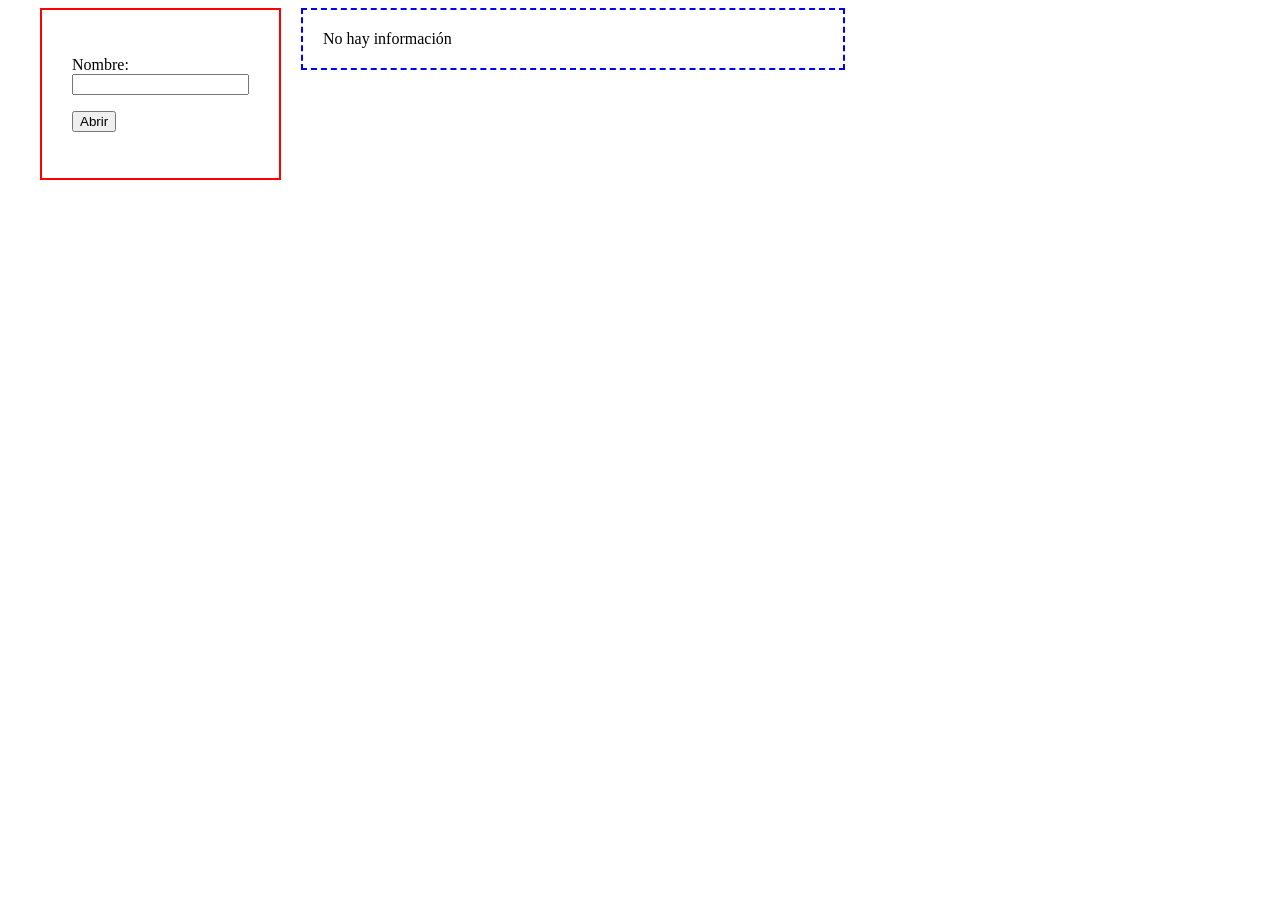
<file: abriendo_archivos.html>
<!doctype html>
<html>
<head>
<meta charset="utf-8">
<title>Documento sin título</title>
<link rel="stylesheet" href="estilos.css">
<script src="apifileAbrir.js"></script>
</head>

<body>

<div id="contenedor">

	<section id="zonaformulario">
    
    	<form name="formulario">
    
    		<p>Nombre:<br><input type="text" name="entrada" id="entrada" required></p>
            <p><input type="button" name="boton" id="boton" value="Abrir"></p>	
        </form>    
    </section>
    
    <section id="zonadatos">
    
    	No hay información
        
     </section>

</div>
</body>
</html>
</file>
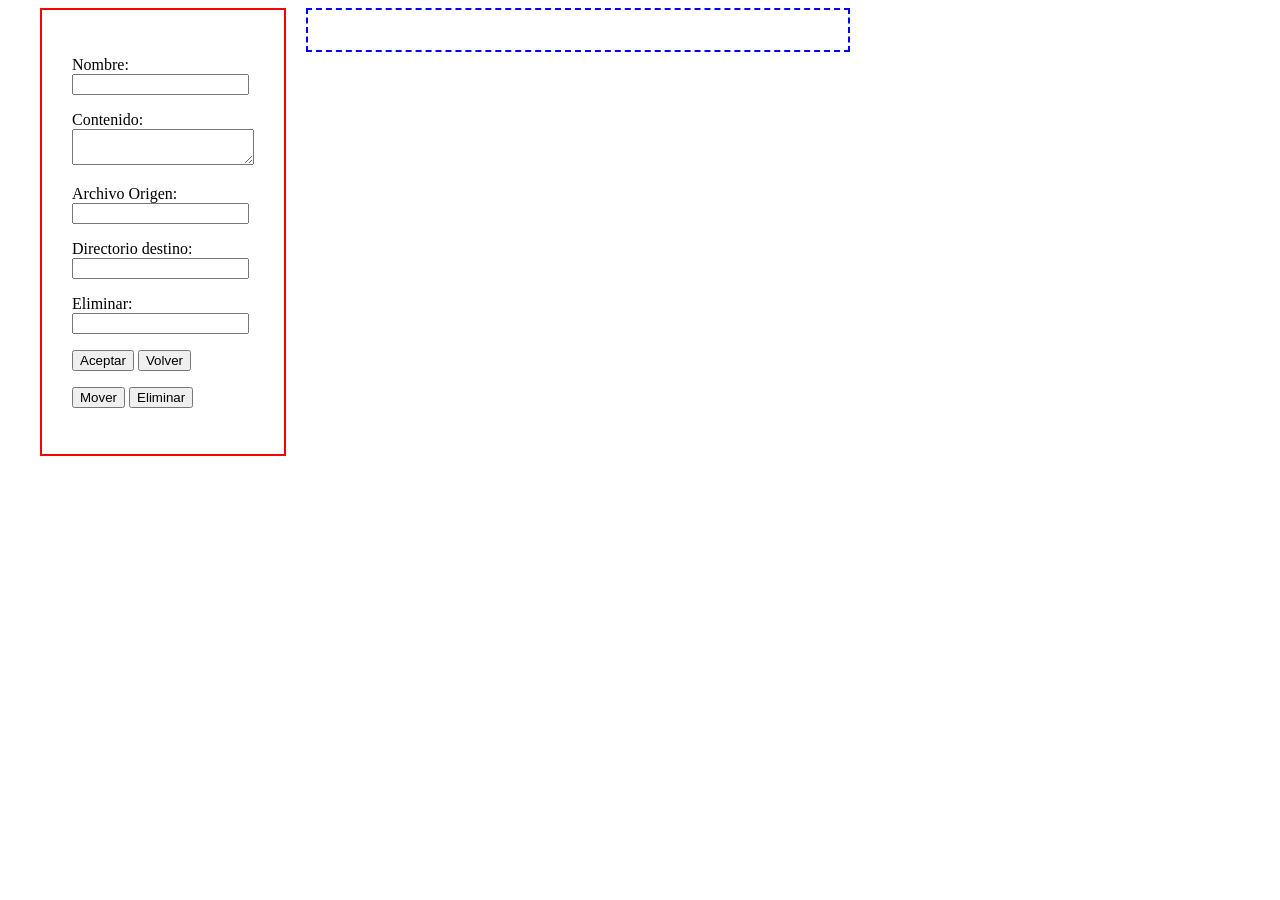
<file: creando_archivos.html>
<!doctype html>
<html>
<head>
<meta charset="utf-8">
<title>Documento sin título</title>
<link rel="stylesheet" href="estilos.css">
<script src="apifilePruebas.js"></script>
</head>

<body>

<div id="contenedor">

	<section id="zonaformulario">
    
    	<form name="formulario">
    
    		<p>Nombre:<br><input type="text" name="entrada" id="entrada" required></p>
            <p>Contenido:<br><textarea name="texto" id="texto" required></textarea></p>
            <p>Archivo Origen:<br><input type="text" name="origen" id="archivo_origen"></p>
            <p>Directorio destino:<br><input type="text" name="destino" id="directorio_destino"></p>
            <p>Eliminar:<br><input type="text" name="eliminar" id="eliminar"></p>
            
            <p><input type="button" name="boton" id="boton" value="Aceptar">&nbsp;<input type="button" value="Volver" onclick="volver()"></p>
            <p><input type="button" name="boton1" id="boton1" value="Mover">&nbsp;<input type="button" name="boton2" id="boton2" value="Eliminar"></p> 
    </section>
    
    <section id="zonadatos">
    
    	No hay información
        
     </section>

</div>
</body>
</html>
</file>
<file: estilos.css>
@charset "utf-8";
/* CSS Document */

#contenedor{
	width:1200px;
	position:relative;
	margin:auto;
	
}

#zonaformulario{
	float:left;
	padding:30px;
	border:2px solid #F00;
}

#zonadatos{
	float:left;
	width:500px;
	margin-left:20px;
	padding:20px;
	border:2px dashed #0000FF;
}

.directorio{
	color:#0000FF;
	font-weight:bold;
	cursor:pointer;
}
</file>
